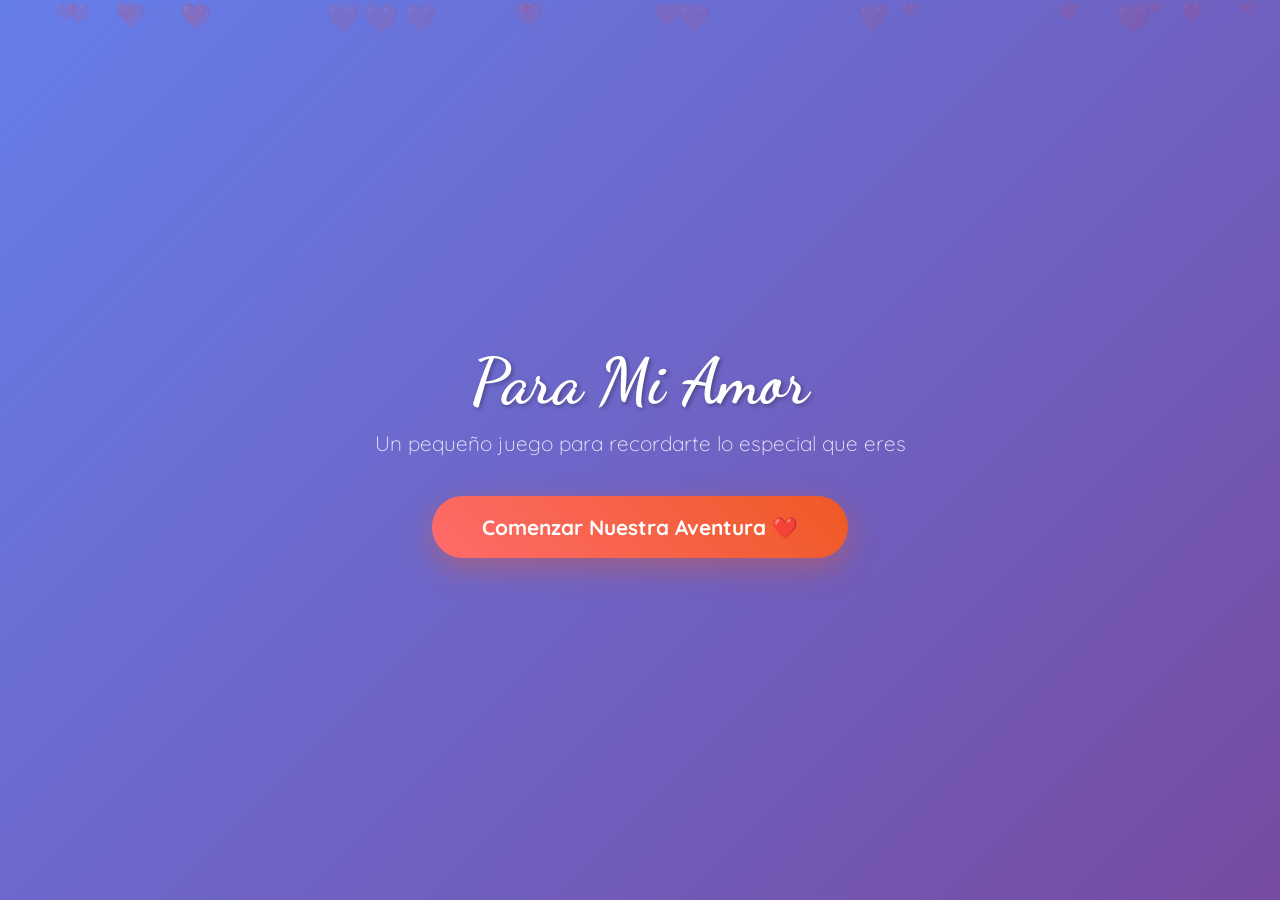
<file: san-valentin.HTML>
<!DOCTYPE html>
<html lang="es">
<head>
    <meta charset="UTF-8">
    <meta name="viewport" content="width=device-width, initial-scale=1.0">
    <title>Para Mi Amor ❤️</title>
    <style>
        @import url('https://fonts.googleapis.com/css2?family=Dancing+Script:wght@400;700&family=Quicksand:wght@300;500;700&display=swap');
        
        * {
            margin: 0;
            padding: 0;
            box-sizing: border-box;
        }

        body {
            font-family: 'Quicksand', sans-serif;
            background: linear-gradient(135deg, #667eea 0%, #764ba2 100%);
            min-height: 100vh;
            overflow-x: hidden;
            position: relative;
        }

        .hearts-bg {
            position: fixed;
            width: 100%;
            height: 100%;
            overflow: hidden;
            z-index: 0;
            pointer-events: none;
        }

        .floating-heart {
            position: absolute;
            color: rgba(255, 255, 255, 0.1);
            animation: float 15s infinite;
            font-size: 20px;
        }

        @keyframes float {
            0% {
                transform: translateY(100vh) rotate(0deg);
                opacity: 0;
            }
            10% {
                opacity: 0.3;
            }
            90% {
                opacity: 0.3;
            }
            100% {
                transform: translateY(-100vh) rotate(720deg);
                opacity: 0;
            }
        }

        .screen {
            display: none;
            min-height: 100vh;
            position: relative;
            z-index: 1;
            padding: 20px;
        }

        .screen.active {
            display: flex;
            flex-direction: column;
            align-items: center;
            justify-content: center;
        }

        .start-screen {
            text-align: center;
            animation: fadeIn 1s ease-in;
        }

        @keyframes fadeIn {
            from { opacity: 0; transform: translateY(20px); }
            to { opacity: 1; transform: translateY(0); }
        }

        .title {
            font-family: 'Dancing Script', cursive;
            font-size: 4rem;
            color: #fff;
            text-shadow: 2px 2px 4px rgba(0,0,0,0.3);
            margin-bottom: 10px;
            animation: pulse 2s infinite;
        }

        @keyframes pulse {
            0%, 100% { transform: scale(1); }
            50% { transform: scale(1.05); }
        }

        .subtitle {
            color: rgba(255,255,255,0.9);
            font-size: 1.3rem;
            margin-bottom: 40px;
            font-weight: 300;
        }

        .btn {
            background: linear-gradient(45deg, #ff6b6b, #ee5a24);
            color: white;
            border: none;
            padding: 18px 50px;
            font-size: 1.3rem;
            border-radius: 50px;
            cursor: pointer;
            box-shadow: 0 10px 30px rgba(238, 90, 36, 0.4);
            transition: all 0.3s ease;
            font-family: 'Quicksand', sans-serif;
            font-weight: 700;
            position: relative;
            overflow: hidden;
        }

        .btn:hover {
            transform: translateY(-3px) scale(1.05);
            box-shadow: 0 15px 40px rgba(238, 90, 36, 0.6);
        }

        .btn:active {
            transform: translateY(-1px);
        }

        .game-header {
            position: fixed;
            top: 20px;
            left: 0;
            right: 0;
            display: flex;
            justify-content: space-between;
            padding: 0 40px;
            color: white;
            font-size: 1.2rem;
            z-index: 10;
        }

        .progress {
            background: rgba(255,255,255,0.2);
            padding: 10px 20px;
            border-radius: 20px;
            backdrop-filter: blur(10px);
        }

        .game-area {
            width: 100%;
            max-width: 900px;
            height: 70vh;
            background: rgba(255, 255, 255, 0.1);
            border-radius: 30px;
            backdrop-filter: blur(10px);
            border: 2px solid rgba(255,255,255,0.2);
            position: relative;
            overflow: hidden;
            box-shadow: 0 20px 60px rgba(0,0,0,0.3);
        }

        .instruction {
            color: white;
            margin-bottom: 20px;
            font-size: 1.1rem;
            text-align: center;
            opacity: 0.9;
        }

        .hidden-heart {
            position: absolute;
            font-size: 2.5rem;
            cursor: pointer;
            transition: all 0.3s ease;
            filter: drop-shadow(0 5px 15px rgba(0,0,0,0.3));
            animation: heartbeat 1.5s infinite;
        }

        @keyframes heartbeat {
            0%, 100% { transform: scale(1); }
            50% { transform: scale(1.2); }
        }

        .hidden-heart:hover {
            transform: scale(1.4);
            filter: drop-shadow(0 0 20px rgba(255, 107, 107, 0.8));
        }

        .hidden-heart.found {
            animation: foundAnim 0.6s ease forwards;
            pointer-events: none;
        }

        @keyframes foundAnim {
            0% { transform: scale(1) rotate(0deg); }
            50% { transform: scale(2) rotate(180deg); }
            100% { transform: scale(0) rotate(360deg); opacity: 0; }
        }

        .message-modal {
            display: none;
            position: fixed;
            top: 0;
            left: 0;
            width: 100%;
            height: 100%;
            background: rgba(0,0,0,0.8);
            z-index: 100;
            justify-content: center;
            align-items: center;
            padding: 20px;
            backdrop-filter: blur(5px);
        }

        .message-modal.active {
            display: flex;
            animation: fadeIn 0.3s ease;
        }

        .message-card {
            background: linear-gradient(135deg, #fff 0%, #f8f9fa 100%);
            padding: 40px;
            border-radius: 25px;
            max-width: 500px;
            text-align: center;
            box-shadow: 0 20px 60px rgba(0,0,0,0.4);
            transform: scale(0.8);
            animation: popIn 0.4s ease forwards;
            position: relative;
            overflow: hidden;
        }

        @keyframes popIn {
            to { transform: scale(1); }
        }

        .message-card::before {
            content: '❤️';
            position: absolute;
            top: -20px;
            right: -20px;
            font-size: 100px;
            opacity: 0.1;
        }

        .message-number {
            color: #ee5a24;
            font-weight: 700;
            font-size: 0.9rem;
            margin-bottom: 10px;
            text-transform: uppercase;
            letter-spacing: 2px;
        }

        .message-text {
            font-family: 'Dancing Script', cursive;
            font-size: 2rem;
            color: #2d3436;
            margin: 20px 0;
            line-height: 1.4;
        }

        .close-btn {
            background: linear-gradient(45deg, #667eea, #764ba2);
            color: white;
            border: none;
            padding: 12px 30px;
            border-radius: 25px;
            cursor: pointer;
            font-size: 1rem;
            margin-top: 20px;
            transition: transform 0.2s;
        }

        .close-btn:hover {
            transform: scale(1.05);
        }

        .final-screen {
            text-align: center;
            color: white;
        }

        .final-title {
            font-family: 'Dancing Script', cursive;
            font-size: 3.5rem;
            margin-bottom: 30px;
            text-shadow: 2px 2px 4px rgba(0,0,0,0.3);
        }

        .final-message {
            font-size: 1.3rem;
            max-width: 600px;
            line-height: 1.8;
            margin-bottom: 40px;
            background: rgba(255,255,255,0.1);
            padding: 30px;
            border-radius: 20px;
            backdrop-filter: blur(10px);
        }

        .love-meter {
            margin: 30px 0;
        }

        .meter-fill {
            width: 300px;
            height: 30px;
            background: rgba(255,255,255,0.2);
            border-radius: 15px;
            overflow: hidden;
            margin: 10px auto;
            position: relative;
        }

        .meter-bar {
            height: 100%;
            background: linear-gradient(90deg, #ff6b6b, #ee5a24);
            width: 0%;
            border-radius: 15px;
            transition: width 2s ease;
            position: relative;
            overflow: hidden;
        }

        .meter-bar::after {
            content: '';
            position: absolute;
            top: 0;
            left: 0;
            right: 0;
            bottom: 0;
            background: linear-gradient(90deg, transparent, rgba(255,255,255,0.4), transparent);
            animation: shimmer 2s infinite;
        }

        @keyframes shimmer {
            0% { transform: translateX(-100%); }
            100% { transform: translateX(100%); }
        }

        .fireworks {
            position: fixed;
            top: 0;
            left: 0;
            width: 100%;
            height: 100%;
            pointer-events: none;
            z-index: 0;
        }

        @media (max-width: 600px) {
            .title { font-size: 2.5rem; }
            .game-area { height: 60vh; }
            .message-card { padding: 25px; }
            .message-text { font-size: 1.5rem; }
        }
    </style>
</head>
<body>
    <div class="hearts-bg" id="heartsBg"></div>
    <canvas class="fireworks" id="fireworks"></canvas>

    <div class="screen active start-screen" id="startScreen">
        <h1 class="title">Para Mi Amor</h1>
        <p class="subtitle">Un pequeño juego para recordarte lo especial que eres</p>
        <button class="btn" onclick="startGame()">Comenzar Nuestra Aventura ❤️</button>
    </div>

    <div class="screen" id="gameScreen">
        <div class="game-header">
            <div class="progress">Corazones encontrados: <span id="foundCount">0</span>/200</div>
            <div class="progress">San Valentín 2026</div>
        </div>
        <p class="instruction">Haz clic en los corazones escondidos para descubrir mis razones para amarte...</p>
        <div class="game-area" id="gameArea"></div>
    </div>

    <div class="message-modal" id="messageModal">
        <div class="message-card">
            <div class="message-number">Razón #<span id="reasonNum"></span></div>
            <div class="message-text" id="reasonText"></div>
            <button class="close-btn" onclick="closeModal()">Continuar ❤️</button>
        </div>
    </div>

    <div class="screen final-screen" id="finalScreen">
        <h2 class="final-title">¡Feliz San Valentín!</h2>
        <div class="final-message">
            <p>Has encontrado todos mis corazones, pero eso es solo una pequeña muestra de todo lo que siento por ti.</p>
            <p style="margin-top: 20px; font-family: 'Dancing Script', cursive; font-size: 1.8rem;">
                Eres mi persona favorita, mi mejor amiga y el amor de mi vida. 
                Gracias por cada sonrisa, cada momento y cada día a tu lado.
            </p>
        </div>
        <div class="love-meter">
            <p>Cuánto te amo:</p>
            <div class="meter-fill">
                <div class="meter-bar" id="meterBar"></div>
            </div>
            <p style="font-size: 2rem; margin-top: 10px;">∞ Infinito</p>
        </div>
        <button class="btn" onclick="location.reload()">Jugar de Nuevo 🔄</button>
    </div>

    <script>
        const reasons = [
            "Porque tu sonrisa ilumina incluso mis días más grises.",
            "Porque me haces reír incluso cuando no quiero sonreír.",
            "Porque eres la persona más hermosa que he conocido, por dentro y por fuera.",
            "Porque contigo puedo ser yo mismo, sin máscaras ni pretensiones.",
            "Porque cada momento a tu lado se convierte en un recuerdo inolvidable.",
            "Porque me inspiras a ser mejor persona cada día.",
            "Porque simplemente no puedo imaginar mi vida sin ti.",
            "Porque tu forma de ver el mundo es única y especial.",
            "Porque me haces sentir el hombre más afortunado del universo.",
            "Porque tu amor me ha curado heridas que no sabía que tenía.",
            "Porque eres mi refugio seguro en cualquier tormenta.",
            "Porque tu voz es mi melodía favorita.",
            "Porque tus abrazos son mi lugar favorito en el mundo.",
            "Porque me entiendes sin necesidad de explicaciones.",
            "Porque siempre sabes qué decir para animarme.",
            "Porque eres paciente cuando yo soy difícil.",
            "Porque me perdonas cuando me equivoco.",
            "Porque celebras mis éxitos como si fueran tuyos.",
            "Porque me apoyas incluso cuando mis ideas son locas.",
            "Porque eres honesta, aunque la verdad duela.",
            "Porque me respetas y valoras mis opiniones.",
            "Porque confías en mí incluso cuando yo dudo de mí mismo.",
            "Porque me das espacio cuando lo necesito sin sentirte rechazada.",
            "Porque siempre estás ahí cuando te necesito.",
            "Porque me haces sentir importante y valorado.",
            "Porque te preocupas por los detalles que a mí me gustan.",
            "Porque recuerdas fechas y momentos especiales para nosotros.",
            "Porque me sorprendes con detalles inesperados.",
            "Porque cocinas para mí con tanto amor.",
            "Porque cuidas de mí cuando estoy enfermo.",
            "Porque me escuchas hablar de mis cosas aburridas.",
            "Porque me animas a perseguir mis sueños.",
            "Porque crees en mí más de lo que yo creo en mí mismo.",
            "Porque me haces sentir capaz de conquistar el mundo.",
            "Porque tu fe en nosotros nunca se tambalea.",
            "Porque eres leal hasta el final.",
            "Porque defiendes nuestra relación contra todo.",
            "Porque eliges amarme todos los días.",
            "Porque haces que el amor se sienta fácil.",
            "Porque eres mi mejor amiga y mi amante.",
            "Porque puedo contarte cualquier cosa sin juzgarme.",
            "Porque me aceptas con todos mis defectos y errores.",
            "Porque me inspiras a ser más paciente.",
            "Porque me enseñas a ver el lado positivo de las cosas.",
            "Porque eres aventurera y te gusta probar cosas nuevas.",
            "Porque viajar contigo es la mejor experiencia.",
            "Porque haces que los días ordinarios sean especiales.",
            "Porque encuentras belleza en las cosas simples.",
            "Porque te emocionas con facilidad y eso me contagia.",
            "Porque tu entusiasmo por la vida es inspirador.",
            "Porque no te rindes ante los obstáculos.",
            "Porque luchas por lo que amas.",
            "Porque eres valiente aunque no lo parezca.",
            "Porque enfrentas tus miedos con determinación.",
            "Porque creces y evolucionas constantemente.",
            "Porque admites cuando te equivocas.",
            "Porque pides perdón de corazón.",
            "Porque cambias lo que no funciona en ti.",
            "Porque trabajas en ser mejor cada día.",
            "Porque tus metas y sueños me inspiran.",
            "Porque ambicionas cosas grandes para tu vida.",
            "Porque incluyes nuestro futuro en tus planes.",
            "Porque sueñas en grande y me llevas contigo.",
            "Porque construimos un futuro juntos.",
            "Porque hablamos de nuestra vida en años, no en días.",
            "Porque planeamos cosas lejanas juntos.",
            "Porque me ves en tu futuro y eso me da paz.",
            "Porque queremos las mismas cosas fundamentales.",
            "Porque nuestros valores se alinean perfectamente.",
            "Porque compartimos principios importantes.",
            "Porque queremos formar una familia juntos.",
            "Porque hablamos de nuestros hijos futuros.",
            "Porque planeamos envejecer juntos.",
            "Porque queremos crecer juntos toda la vida.",
            "Porque nuestra historia de amor apenas comienza.",
            "Porque cada capítulo juntos es mejor que el anterior.",
            "Porque tenemos recuerdos increíbles construidos.",
            "Porque nuestra historia es única y especial.",
            "Porque nadie más tiene lo que nosotros tenemos.",
            "Porque nuestra conexión es irrompible.",
            "Porque nos entendemos con solo mirarnos.",
            "Porque terminamos las frases del otro.",
            "Porque pensamos lo mismo al mismo tiempo.",
            "Porque tenemos nuestra propia forma de comunicarnos.",
            "Porque nuestras bromas internas nadie más entiende.",
            "Porque nos reímos de cosas que solo nosotros entendemos.",
            "Porque tenemos nuestras tradiciones secretas.",
            "Porque nuestros rituales diarios me hacen feliz.",
            "Porque desayunar juntos es sagrado.",
            "Porque las noches de película son perfectas.",
            "Porque los domingos perezosos son mis favoritos.",
            "Porque las caminatas de la mano son terapéuticas.",
            "Porque dormir abrazados es lo mejor del mundo.",
            "Porque despertar a tu lado es un regalo diario.",
            "Porque los mensajes de buenos días alegran mi mañana.",
            "Porque las llamadas antes de dormir son mi ritual.",
            "Porque los mensajes random durante el día me hacen sonreír.",
            "Porque las fotos que me envías me hacen sentir cerca.",
            "Porque los memes que compartimos nos unen.",
            "Porque la música que compartimos tiene significado.",
            "Porque nuestra playlist de pareja es especial.",
            "Porque bailar contigo, aunque sea en casa, es mágico.",
            "Porque cantar juntos en el coche es terapéutico.",
            "Porque cocinar juntos siempre termina en diversión.",
            "Porque hacer mandados contigo no es aburrido.",
            "Porque cualquier plan contigo es el mejor plan.",
            "Porque no necesitos hacer nada fancy para divertirnos.",
            "Porque estar aburridos juntos es divertido.",
            "Porque las conversaciones profundas a la medianoche.",
            "Porque los silencios cómodos entre nosotros.",
            "Porque podemos estar en paz sin decir nada.",
            "Porque tu presencia calma mi ansiedad.",
            "Porque me haces sentir en paz conmigo mismo.",
            "Porque eres mi hogar, estés donde estés.",
            "Porque contigo me siento completo.",
            "Porque llenas vacíos que no sabía que tenía.",
            "Porque me complementas de maneras perfectas.",
            "Porque juntos somos mejores que separados.",
            "Porque el equipo que formamos es imbatible.",
            "Porque nos apoyamos en todo momento.",
            "Porque celebramos juntos cada victoria.",
            "Porque lloramos juntos en las derrotas.",
            "Porque no hay altibajos que no podamos superar.",
            "Porque nuestra comunicación mejora cada día.",
            "Porque aprendemos de cada discusión.",
            "Porque crecemos juntos en cada desafío.",
            "Porque el amor que tenemos madura y se fortalece.",
            "Porque cada día te amo más que ayer.",
            "Porque el amor contigo es un viaje, no un destino.",
            "Porque descubro cosas nuevas de ti que adoro.",
            "Porque siempre hay algo más por aprender de ti.",
            "Porque me mantienes intrigado e interesado.",
            "Porque nunca dejas de sorprenderme.",
            "Porque tienes capas que solo yo conozco.",
            "Porque me dejas ver tu lado vulnerable.",
            "Porque confías en mí con tus miedos más profundos.",
            "Porque compartes tus sueños más locos conmigo.",
            "Porque me dejas ser parte de tu mundo interior.",
            "Porque me permites conocerte verdaderamente.",
            "Porque eres auténtica conmigo siempre.",
            "Porque no hay máscaras ni pretensiones entre nosotros.",
            "Porque puedes ser tú misma sin miedo.",
            "Porque te amo en tus días buenos y malos.",
            "Porque te encuentro hermosa sin maquillaje.",
            "Porque te amo cuando estás de buen humor y de malo.",
            "Porque tu enojo incluso me parece adorable.",
            "Porque tus celos me hacen sentir amado.",
            "Porque tus inseguridades las veo como oportunidades de amarte más.",
            "Porque tus defectos me hacen amarte más.",
            "Porque eres humana, imperfecta y perfecta para mí.",
            "Porque no busco a nadie más porque te tengo a ti.",
            "Porque no hay nadie que se compare contigo.",
            "Porque eres única e irrepetible.",
            "Porque el destino nos unió y no lo cuestiono.",
            "Porque cada día doy gracias por tenerte.",
            "Porque eres la mejor parte de mi día.",
            "Porque eres lo último en lo que pienso al dormir.",
            "Porque eres lo primero en lo que pienso al despertar.",
            "Porque apareces en mis sueños con frecuencia.",
            "Porque imagino nuestro futuro juntos constantemente.",
            "Porque no puedo esperar a pasar el resto de mi vida contigo.",
            "Porque cada día a tu lado es un regalo.",
            "Porque el tiempo contigo es nunca es suficiente.",
            "Porque quiero envejecer contigo y contar nuestra historia.",
            "Porque eres mi persona favorita en el mundo.",
            "Porque te amo más de lo que las palabras pueden expresar.",
            "Porque eres mi todo, mi amor, mi vida."
        ];

        let foundHearts = 0;
        const totalHearts = 200;

        function createFloatingHearts() {
            const container = document.getElementById('heartsBg');
            for (let i = 0; i < 20; i++) {
                const heart = document.createElement('div');
                heart.className = 'floating-heart';
                heart.innerHTML = '❤️';
                heart.style.left = Math.random() * 100 + '%';
                heart.style.animationDuration = (Math.random() * 10 + 10) + 's';
                heart.style.animationDelay = Math.random() * 10 + 's';
                heart.style.fontSize = (Math.random() * 20 + 10) + 'px';
                container.appendChild(heart);
            }
        }

        function startGame() {
            document.getElementById('startScreen').classList.remove('active');
            document.getElementById('gameScreen').classList.add('active');
            generateHearts();
        }

        function generateHearts() {
            const area = document.getElementById('gameArea');
            area.innerHTML = '';
            
            for (let i = 0; i < totalHearts; i++) {
                const heart = document.createElement('div');
                heart.className = 'hidden-heart';
                heart.innerHTML = '💖';
                heart.style.left = Math.random() * 80 + 10 + '%';
                heart.style.top = Math.random() * 80 + 10 + '%';
                heart.style.animationDelay = Math.random() * 2 + 's';
                heart.onclick = () => foundHeart(i, heart);
                area.appendChild(heart);
            }
        }

        function foundHeart(index, element) {
            if (element.classList.contains('found')) return;
            
            element.classList.add('found');
            foundHearts++;
            document.getElementById('foundCount').textContent = foundHearts;
            
            setTimeout(() => {
                showMessage(index);
            }, 300);

            if (foundHearts === totalHearts) {
                setTimeout(showFinalScreen, 2000);
            }
        }

        function showMessage(index) {
            document.getElementById('reasonNum').textContent = index + 1;
            document.getElementById('reasonText').textContent = reasons[index];
            document.getElementById('messageModal').classList.add('active');
        }

        function closeModal() {
            document.getElementById('messageModal').classList.remove('active');
        }

        function showFinalScreen() {
            document.getElementById('gameScreen').classList.remove('active');
            document.getElementById('finalScreen').classList.add('active');
            
            setTimeout(() => {
                document.getElementById('meterBar').style.width = '100%';
            }, 500);
            
            startFireworks();
        }

        function startFireworks() {
            const canvas = document.getElementById('fireworks');
            const ctx = canvas.getContext('2d');
            canvas.width = window.innerWidth;
            canvas.height = window.innerHeight;

            function createFirework() {
                const x = Math.random() * canvas.width;
                const y = canvas.height;
                const colors = ['#ff6b6b', '#feca57', '#48dbfb', '#ff9ff3', '#54a0ff'];
                const color = colors[Math.floor(Math.random() * colors.length)];
                
                const particles = [];
                for (let i = 0; i < 30; i++) {
                    particles.push({
                        x: x,
                        y: y,
                        vx: (Math.random() - 0.5) * 10,
                        vy: Math.random() * -15 - 5,
                        life: 100,
                        color: color
                    });
                }
                
                return particles;
            }

            let fireworks = [];
            
            function animate() {
                ctx.fillStyle = 'rgba(0,0,0,0.1)';
                ctx.fillRect(0, 0, canvas.width, canvas.height);
                
                if (Math.random() < 0.05) {
                    fireworks.push(...createFirework());
                }
                
                for (let i = fireworks.length - 1; i >= 0; i--) {
                    const p = fireworks[i];
                    p.x += p.vx;
                    p.y += p.vy;
                    p.vy += 0.3;
                    p.life--;
                    
                    ctx.fillStyle = p.color;
                    ctx.fillRect(p.x, p.y, 3, 3);
                    
                    if (p.life <= 0) {
                        fireworks.splice(i, 1);
                    }
                }
                
                requestAnimationFrame(animate);
            }
            
            animate();
        }

        createFloatingHearts();
    </script>
</body>
</html>
</file>
